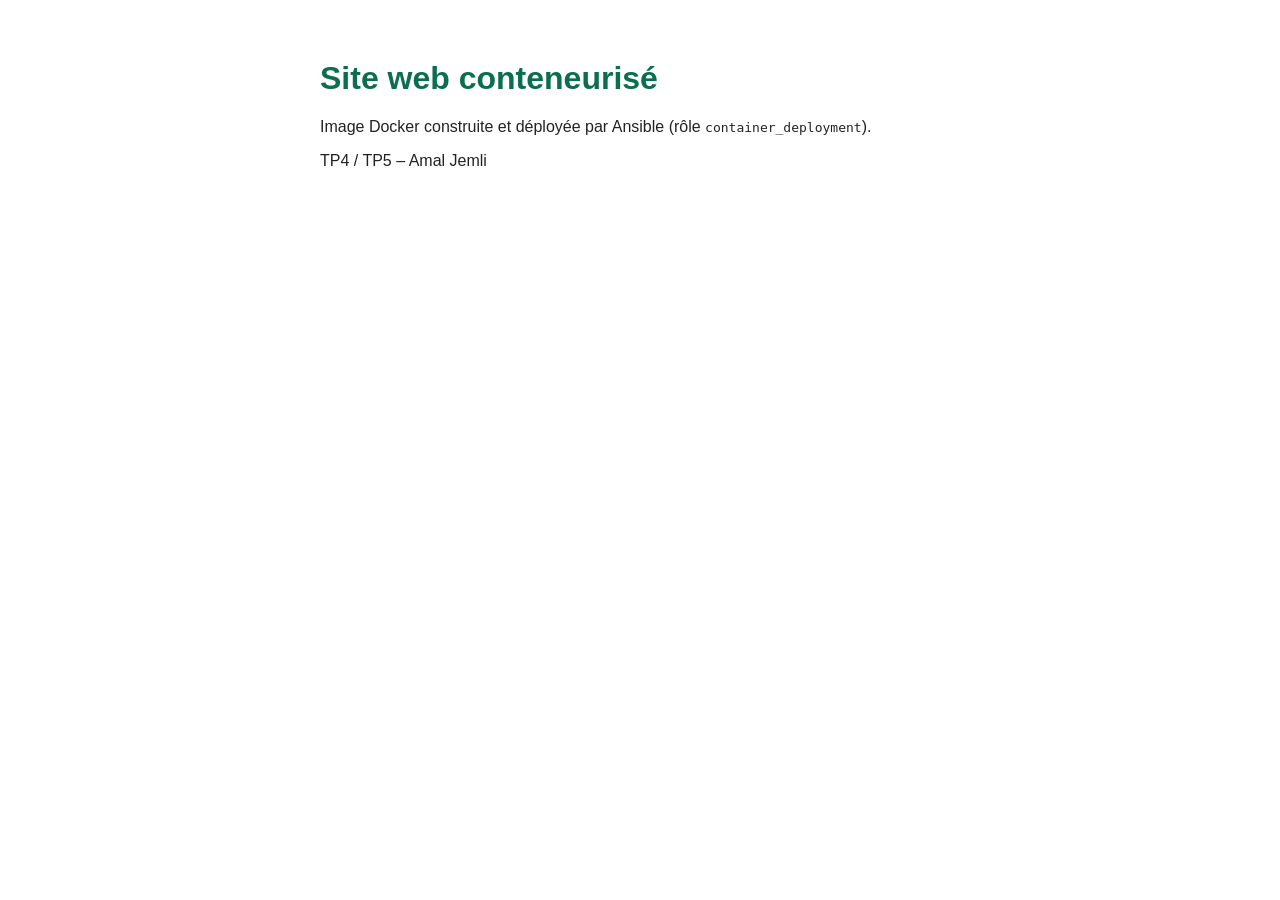
<file: tp4-ansible-bases/demo1/site/index.html>
<!DOCTYPE html>
<html lang="fr">
<head><meta charset="utf-8"><title>Site TP4</title>
<style>body{font-family:sans-serif;max-width:640px;margin:60px auto;color:#222}h1{color:#0b6e4f}</style>
</head>
<body>
  <h1>Site web conteneurisé</h1>
  <p>Image Docker construite et déployée par Ansible (rôle <code>container_deployment</code>).</p>
  <p>TP4 / TP5 – Amal Jemli</p>
</body>
</html>
</file>
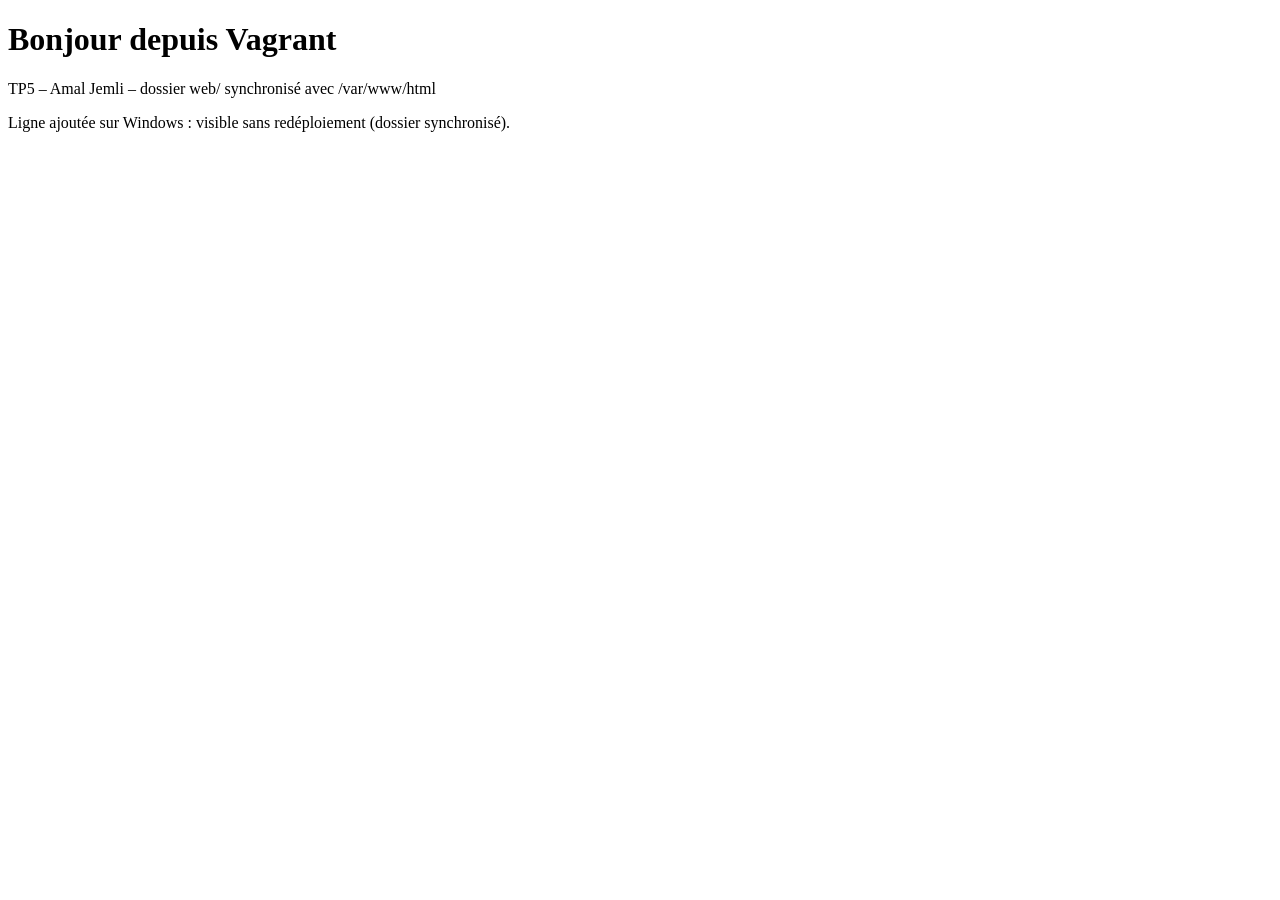
<file: tp5-vagrant/vagrant_demo/web/index.html>
<!DOCTYPE html>
<html lang="fr">
<head><meta charset="utf-8"><title>vagrant_demo</title></head>
<body>
  <h1>Bonjour depuis Vagrant</h1>
  <p>TP5 – Amal Jemli – dossier web/ synchronisé avec /var/www/html</p>
  <p>Ligne ajoutée sur Windows : visible sans redéploiement (dossier synchronisé).</p>
</body>
</html>
</file>
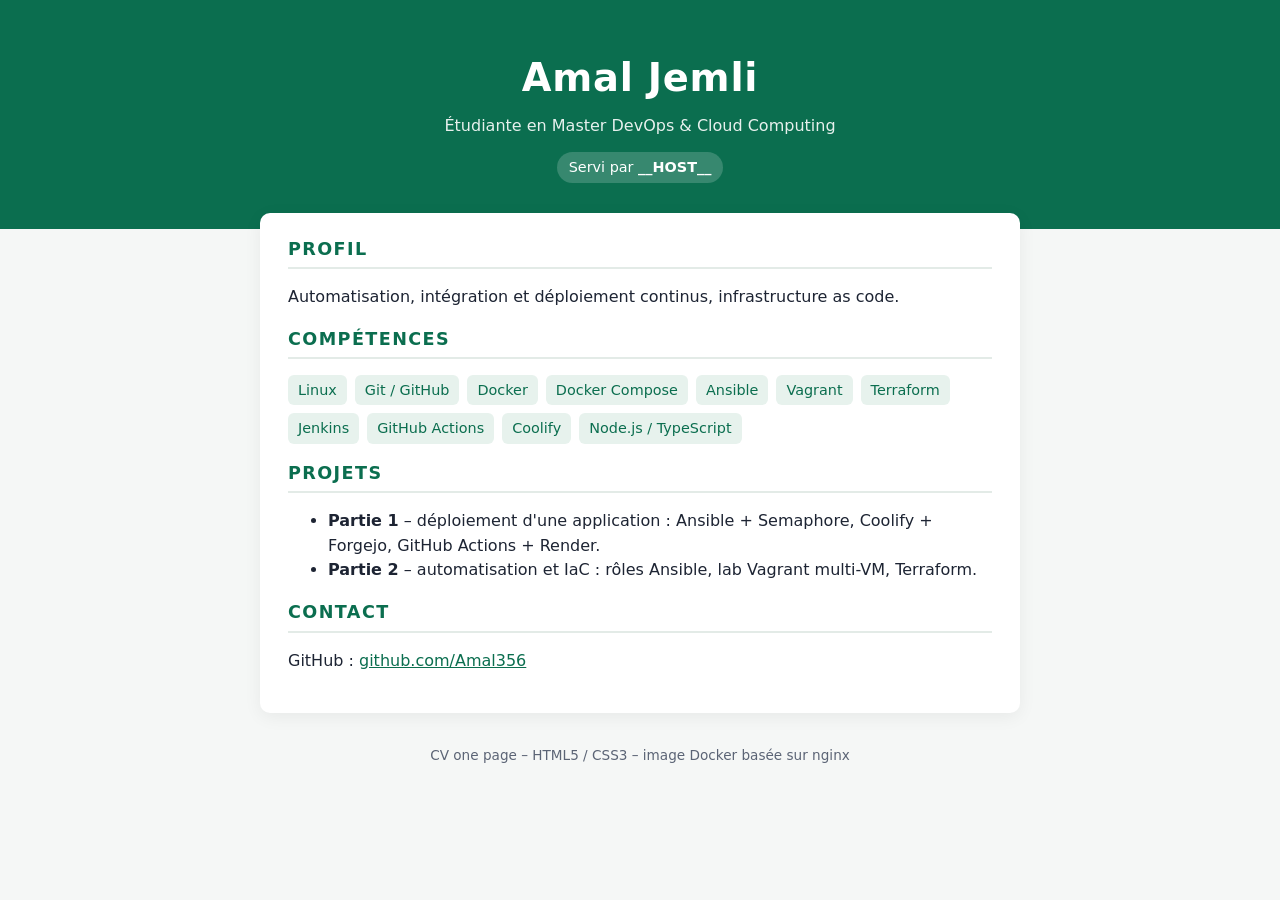
<file: tp6-terraform/integration/cv/index.html>
<!DOCTYPE html>
<html lang="fr">
<head>
  <meta charset="utf-8">
  <meta name="viewport" content="width=device-width, initial-scale=1">
  <title>Amal Jemli – CV DevOps</title>
  <link rel="stylesheet" href="style.css">
</head>
<body>
  <header>
    <h1>Amal Jemli</h1>
    <p class="role">Étudiante en Master DevOps &amp; Cloud Computing</p>
    <p class="host">Servi par <strong>__HOST__</strong></p>
  </header>
  <main>
    <section>
      <h2>Profil</h2>
      <p>Automatisation, intégration et déploiement continus, infrastructure as code.</p>
    </section>
    <section>
      <h2>Compétences</h2>
      <ul class="tags">
        <li>Linux</li><li>Git / GitHub</li><li>Docker</li><li>Docker Compose</li>
        <li>Ansible</li><li>Vagrant</li><li>Terraform</li><li>Jenkins</li>
        <li>GitHub Actions</li><li>Coolify</li><li>Node.js / TypeScript</li>
      </ul>
    </section>
    <section>
      <h2>Projets</h2>
      <ul>
        <li><strong>Partie 1</strong> – déploiement d'une application : Ansible + Semaphore, Coolify + Forgejo, GitHub Actions + Render.</li>
        <li><strong>Partie 2</strong> – automatisation et IaC : rôles Ansible, lab Vagrant multi-VM, Terraform.</li>
      </ul>
    </section>
    <section>
      <h2>Contact</h2>
      <p>GitHub : <a href="https://github.com/Amal356">github.com/Amal356</a></p>
    </section>
  </main>
  <footer>CV one page – HTML5 / CSS3 – image Docker basée sur nginx</footer>
</body>
</html>
</file>
<file: tp6-terraform/integration/cv/style.css>
:root { --accent: #0b6e4f; --ink: #1d2433; --muted: #5b6475; --bg: #f5f7f6; }
* { box-sizing: border-box; }
body { margin: 0; font-family: system-ui, "Segoe UI", sans-serif; color: var(--ink); background: var(--bg); line-height: 1.55; }
header { background: var(--accent); color: #fff; padding: 48px 24px 32px; text-align: center; }
header h1 { margin: 0; font-size: 2.4rem; letter-spacing: .02em; }
.role { margin: 6px 0 0; opacity: .9; }
.host { display: inline-block; margin-top: 14px; padding: 4px 12px; border-radius: 999px; background: rgba(255,255,255,.18); font-size: .9rem; }
main { max-width: 760px; margin: -16px auto 32px; background: #fff; border-radius: 10px; padding: 8px 28px 24px; box-shadow: 0 4px 18px rgba(0,0,0,.06); }
h2 { color: var(--accent); font-size: 1.1rem; text-transform: uppercase; letter-spacing: .08em; border-bottom: 2px solid #e3ebe7; padding-bottom: 4px; }
.tags { list-style: none; padding: 0; display: flex; flex-wrap: wrap; gap: 8px; }
.tags li { background: #e7f2ed; color: var(--accent); padding: 4px 10px; border-radius: 6px; font-size: .9rem; }
a { color: var(--accent); }
footer { text-align: center; color: var(--muted); font-size: .85rem; padding-bottom: 32px; }
</file>
